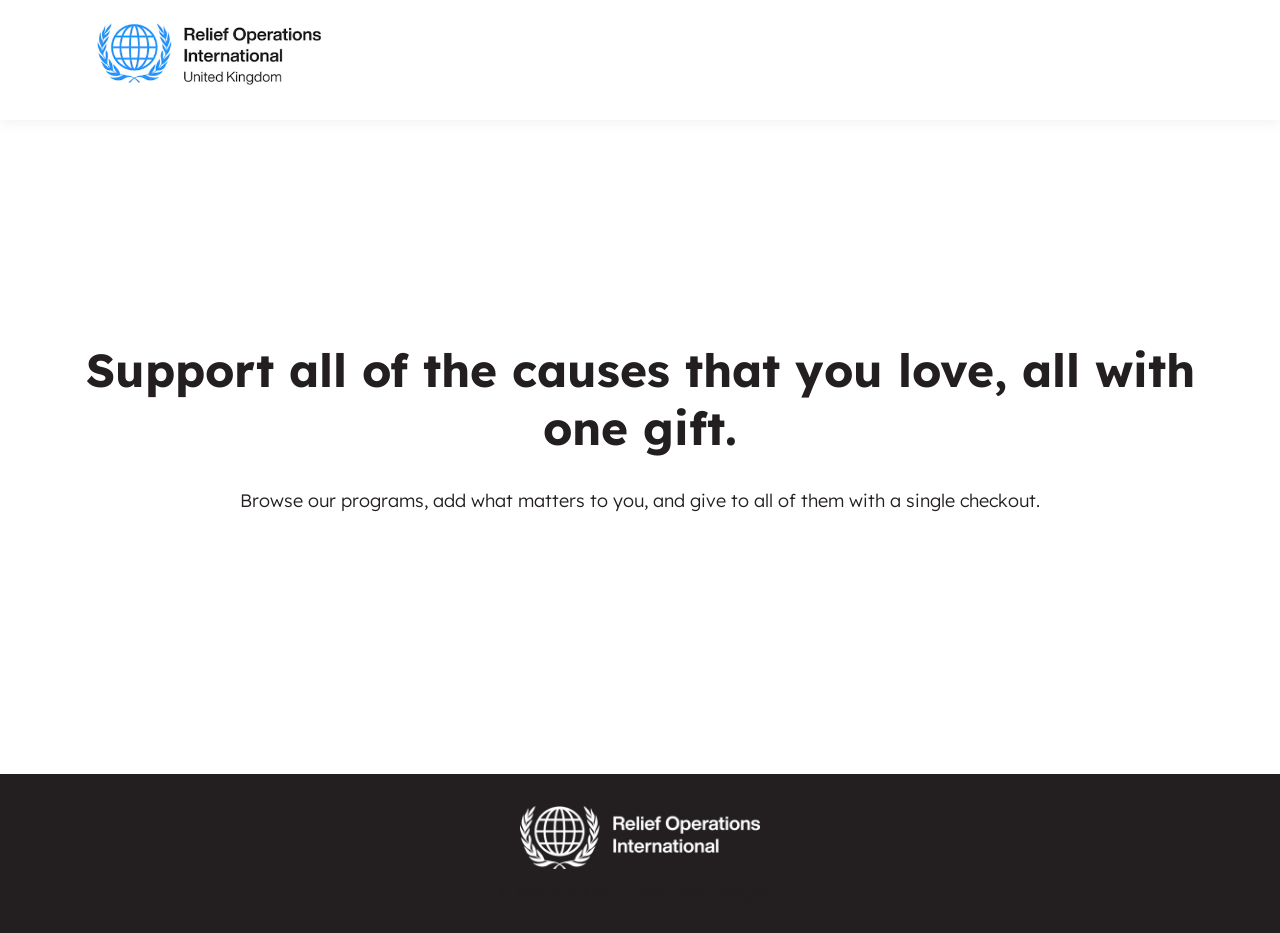
<file: giftcart.html>
<!DOCTYPE html>
<html lang="en">

<head>
    <meta charset="UTF-8">
    <meta name="viewport" content="width=device-width, initial-scale=1.0">
    <link rel="apple-touch-icon" sizes="180x180" href="assets/img/apple-touch-icon.png">
    <link rel="icon" type="image/png" sizes="32x32" href="assets/img/favicon-32x32.png">
    <link rel="icon" type="image/png" sizes="16x16" href="assets/img/favicon-16x16.png">
    <link rel="manifest" href="site.webmanifest">
    <!-- Fundraise Up: the new standard for online giving -->
    <script>
        (function (w, d, s, n, a) {
            if (!w[n]) {
                var l = 'call,catch,on,once,set,then,track,openCheckout'
                    .split(','), i, o = function (n) {
                        return 'function' == typeof n ? o.l.push([arguments]) && o
                            : function () { return o.l.push([n, arguments]) && o }
                    }, t = d.getElementsByTagName(s)[0],
                    j = d.createElement(s); j.async = !0; j.src = 'https://cdn.fundraiseup.com/widget/' + a + '';
                t.parentNode.insertBefore(j, t); o.s = Date.now(); o.v = 5; o.h = w.location.href; o.l = [];
                for (i = 0; i < 8; i++)o[l[i]] = o(l[i]); w[n] = o
            }
        })(window, document, 'script', 'FundraiseUp', 'ASHPENZB');
        window.fundraiseup_livemode = false;
    </script>
    <link rel="stylesheet" href="assets/css/style.css">
    <!-- End Fundraise Up -->
    <title>Relief Operations UK</title>
    <style>
        #hero {
            background: none;
        }
        #hero .container {
            max-width: 100%;
            width: 100%;
            box-sizing: border-box;
            padding: 0 1.5rem;
        }
    </style>
</head>

<body>
    <header>
        <div class="container">
            <nav>
                <a href="index.html">
                    <img src="assets/img/logo_ropsiUK.png" alt="Relief Operations UK">
                </a>
                <a href="#XBXUYYGQ" style="display: none"></a>
            </nav>
        </div>
    </header>
        <main>
        <section id="hero">
            <div class="container">
                <h1 style="text-align: center; padding: 0 1.5rem;">Support all of the causes that you love, all with one gift.</h1>
                <p style="text-align: center; padding: 0 1.5rem;">Browse our programs, add what matters to you, and give to all of them with a single checkout.</p>
                <a href="#FUNPGVYPGRZ" style="display: none"></a>
            </div>
        </section>
    </main>
    <footer>
        <img src="assets/img/logo_ropsi_white_1@2x.webp" alt="Relief Operations United Kingdom">
        <small>&copy; <span id="year"></span>&nbsp; Relief Opereations United Kingdom</small>
    </footer>
    <script src="assets/js/script.js"></script>
</body>

</html>
</file>
<file: assets/css/style.css>
@import url('https://fonts.googleapis.com/css2?family=Lexend:wght@100..900&display=swap');

:root {
    --uk-yellow: #ffd819;
    --uk-dark-yellow: #e6c317;
    --ramadan-gold: #D3AF37;
}

* {
    font-family: "Lexend", sans-serif;
    color: #231f20;
}

img {
    max-width: 100%;
}

body {
    margin: 0;
    min-height: 100vh;
}

header {
    box-shadow: rgba(154, 161, 177, 0.1) 0px 5px 10px;
    width: 100%;
    background-color: #fff;
    position: fixed;
}

nav {
    display: flex;
    height: 120px;
    justify-content: space-between;
    align-items: center;
}

nav img {
    max-width: 240px;
}

main {
    padding-top: 110px;
}

h1 {
    font-size: 32px;
    margin: 0;
    margin-bottom: 2rem;
}

p {
    font-size: 18px;
    font-weight: 300;
    margin: 0;
    margin-bottom: 2rem;
}

strong {
    font-size: 18px;
    font-weight: 600;
}

.container {
    max-width: 1100px;
    margin: 0 auto;
}

section {
    padding: 2rem;
}

.gray-section {
    background: linear-gradient(rgba(246, 246, 242, 1), rgba(246, 246, 242, 1));
}

.button {
    background-color: var(--uk-yellow);
    color: #231f20;
    min-width: 200px;
    text-align: center;
    text-decoration: none;
    padding: 1rem;
    margin-bottom: 2rem;
    font-size: 22px;
}

.button:hover {
    background-color: var(--uk-dark-yellow);
}

.two-columns {
    display: flex;
    flex-direction: row;
    justify-content: space-between;
    gap: 2.5rem;
}

.column {
    display: flex;
    flex-direction: column;
    justify-content: center;
    align-items: start;
    max-width: 50%;
}

.column.full {
    width: 100%;
}

.column.end {
    align-items: end;
}

#hero {
    background: url(../img/AdobeStock_499103072v2.jpg);
    background-repeat: no-repeat;
    background-size: cover;
    min-height: 600px;
    background-position-y: center;
    background-position-x: right;
    display: flex;
    flex-direction: column;
    justify-content: center;
    align-items: start;
}

#hero h1 {
    font-size: 46px;
}

#hero-donate {
    margin-bottom: 0;
}

/* Programs */
.program-tile {
    border: 4px solid #f6f6f2;
    width: 100%;
    display: flex;
    flex-direction: column;
    justify-content: center;
    align-items: start;
    margin-bottom: 1rem;
    min-height: 120px;
    padding: 1rem;
    box-sizing: border-box;
}

.program-tile:hover {
    border-color: var(--uk-yellow);
}

.program-tile a {
    text-decoration: none;
}

.program-tile a strong {
    font-size: 24px;
}

.program-tile a p {
    margin: 0;
}

#recurring {
    background: url(../img/ropsi_donor-portal_light_1@2x.png);
    background-repeat: no-repeat;
    background-size: cover;
    background-position: center;
}

#recurring .container {
    padding: 4rem 0;
}

#recurring img {
    margin: 30px 0;
}

/* Sponsor a child */
.list {
    display: flex;
    flex-direction: row;
    justify-content: space-between;
    align-items: start;
}

/* Earthquake */
#earthquake {
    background-image: url(../img/AdobeStock_74107816.jpg) !important;
    background-size: cover;
    background-repeat: no-repeat;
    background-position-x: center;
    background-position-y: 100%;
}

#earthquake .container {
    background-color: #fff;
    padding: 2rem;
    position: relative;
    top: 200px;
}

/* Fundraiser */
#fundraiser {
    padding-top: 200px;
}

/*  Matching  */
.matching-stats {
    margin-top: 1rem;
    width: 100%;
    display: flex;
    flex-direction: row;
    flex-wrap: nowrap;
    justify-content: space-between;
    align-items: center;
    font-size: 20px;
}

.stat {
    background-color: #ffffff;
    display: flex;
    flex-direction: column;
    justify-content: center;
    align-items: center;
    padding: 0.5rem;
    text-align: center;
    font-weight: 600;
    font-size: 18px;
    gap: 0.5rem;
}

.matching-stats small {
    font-weight: 300;
    font-size: 14px;
}

/* Crypto */
#crypto .container {
    padding: 2rem;
    border: 2px solid var(--uk-dark-yellow);
}


.crypto {
    display: flex;
    flex-direction: column;
    justify-content: center;
    align-items: center;
    width: 100%;
}

.crypto img {
    max-width: 260px;
    margin: 0 auto;
    margin-bottom: 1rem;
}

.crypto strong {
    font-size: 22px;
}

#qr {
    background-color: var(--uk-dark-yellow);
}

#qr h1,
#qr p {
    color: #221e20;
}

footer {
    padding: 2rem;
    display: flex;
    flex-direction: column;
    justify-content: center;
    align-items: center;
    background-image: linear-gradient(rgba(35, 31, 32, 1), rgba(35, 31, 32, 1)) !important;
    background-position: left top !important;
    background-size: auto !important;
    background-repeat: no-repeat !important;

}

footer img {
    max-width: 240px;
    margin-bottom: 1rem;
}

@media(max-width:767px) {
    #hero {
        background-position: left center
    }

    section {
        padding: 2rem 1rem;
    }

    .two-columns {
        flex-direction: column;
    }

    .list {
        flex-direction: column;
    }

    .column {
        width: 100%;
        max-width: 100%;
    }
}
</file>
